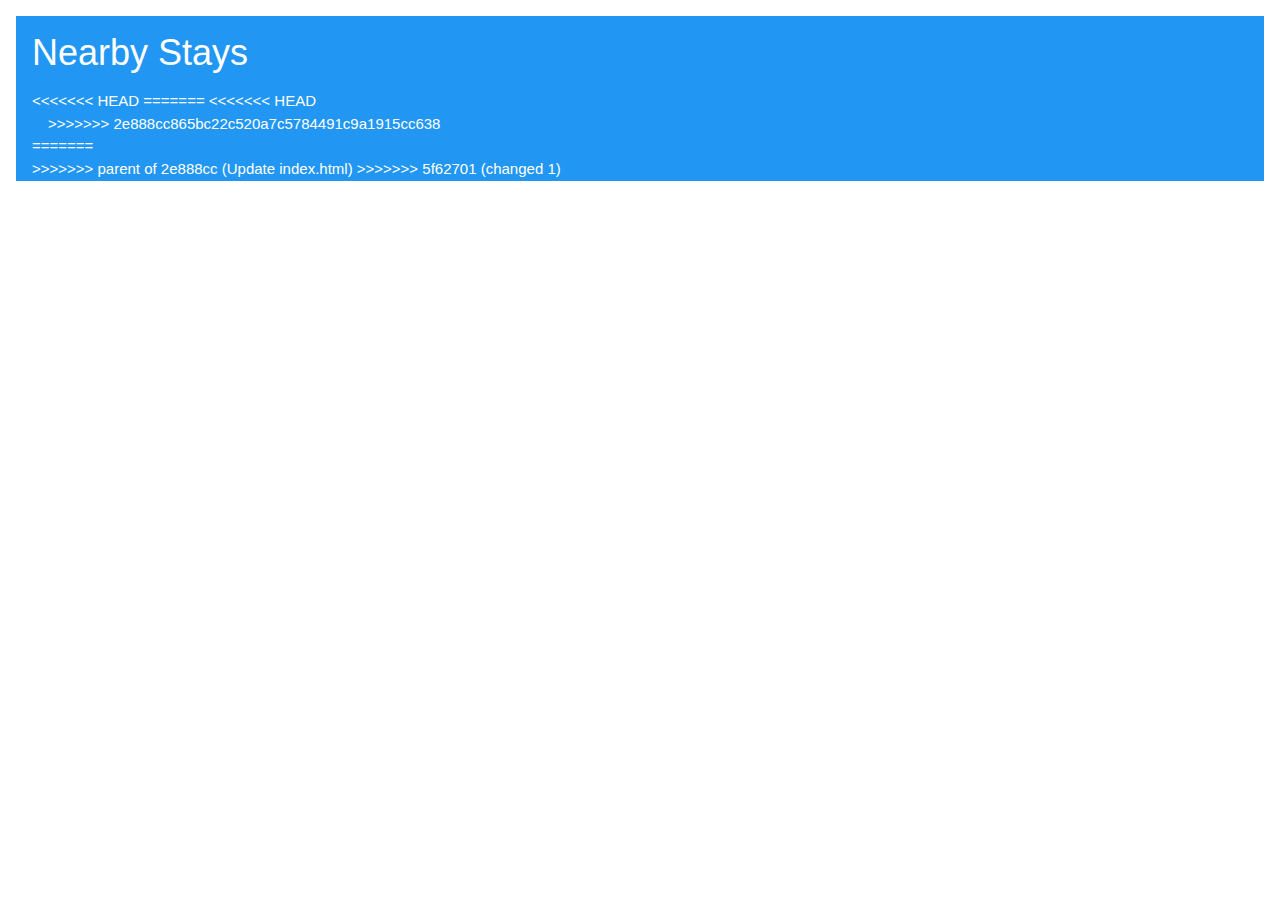
<file: .index.html>
<!DOCTYPE html>
<html lang="en">
<head>
  <meta name="viewport" content="width=device-width, initial-scale=1">
  <link rel="stylesheet" href="https://www.w3schools.com/w3css/4/w3.css">
  <title>Nearby Stays</title>
  
</head>
  
<body>
  <div class="w3-container w3-margin w3-blue">
    <h1>Nearby Stays</h1>
    <!--div class="w3-container eg-widget" data-widget="search" data-program="us-expedia" data-lobs="stays,flights" data-network="pz" data-camref="1011l3xpqG"></div>
      <iframe style="width:500px;height:500px" src="https://expedia.com/affiliates/expedia-home.DFTYYtw" ></iframe>
  </div-->
<<<<<<< HEAD
    <!--div class="w3-container"-->
      <script style="width:100%;height:100%" class="eg-widgets-script" src="https://affiliates.expediagroup.com/products/widgets/assets/eg-widgets.js"></script>
    <!--/div-->
=======
<<<<<<< HEAD
    <div class="w3-container">
      <script style="width:100%;height:100%" class="eg-widgets-script" src="https://affiliates.expediagroup.com/products/widgets/assets/eg-widgets.js"></script>
>>>>>>> 2e888cc865bc22c520a7c5784491c9a1915cc638
    </div>
=======
  <div class="w3-container">
    <script style="width:100%;height:100%" class="eg-widgets-script" src="https://affiliates.expediagroup.com/products/widgets/assets/eg-widgets.js"></script>
  </div>
>>>>>>> parent of 2e888cc (Update index.html)
>>>>>>> 5f62701 (changed 1)
  </div>
</body>
</html>
</file>
